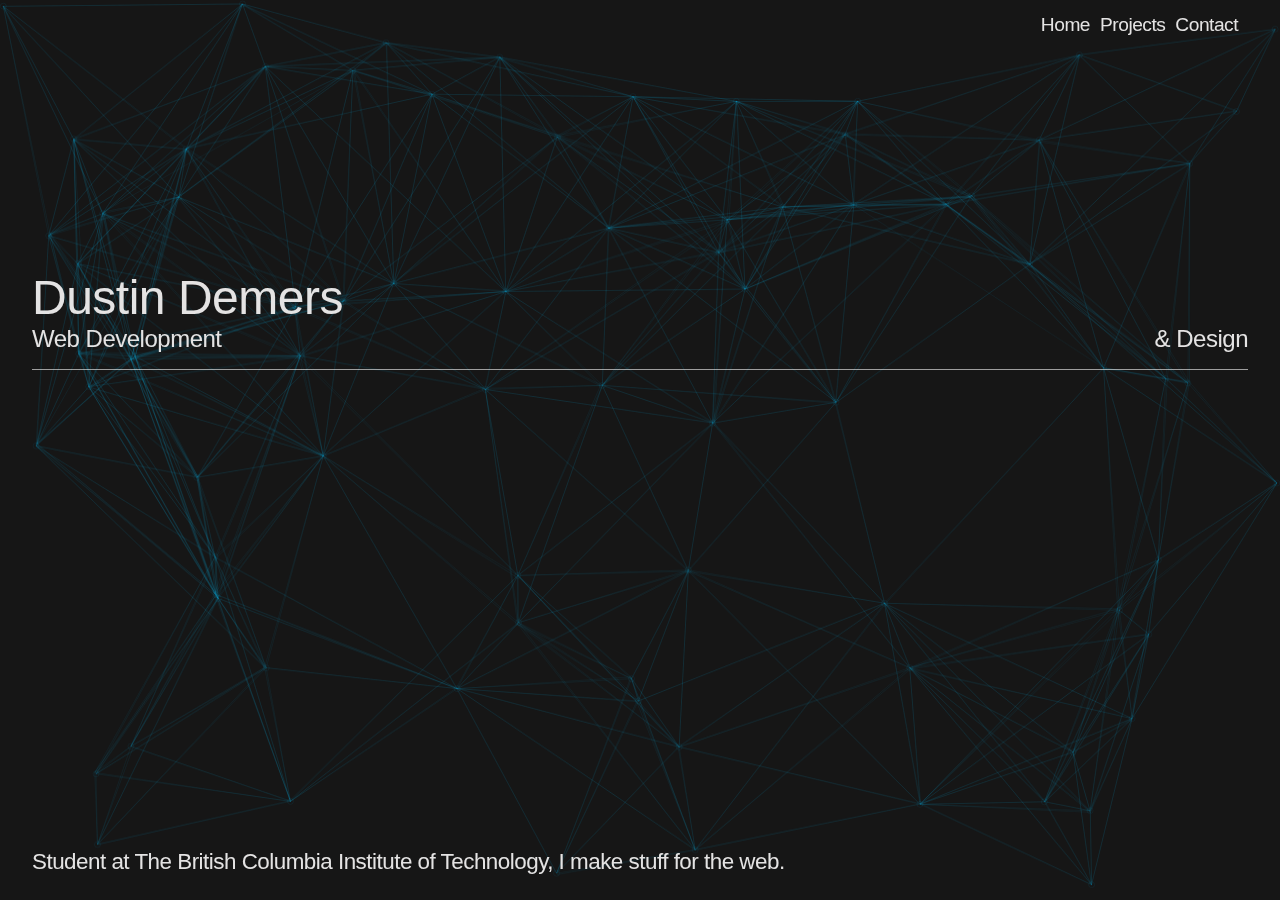
<file: index.html>
<!DOCTYPE html>
<html>
    <head>
        <title>Dustin Demers</title>
        <meta charset="utf-8">
        <meta name="viewport" content="width=device-width, initial-scale=1">
        <link rel="stylesheet" href="styles/styles.css">
        <script type="module" src="scripts/app.js" defer></script>
    </head>
    <body>
        <!--<div class="splash_screen">
            <div class="left"></div>
            <div class="right">
                <h1 class="percentage">0%</h1>
            </div>
            <div class="progress_bar"></div>
        </div>-->


        <section class="hero">
            <header>
                <div class="container">
                    <h3></h3>
                    <nav class="class="fill>
                        <ul>
                            <li><a href="index.html">Home</a></li>
                            <li><a href="pages/projects.html">Projects</a></li>
                            <li><a href="pages/contact.html">Contact</a></li>
                        </ul>
                    </nav>
                </div>
            </header>
            <canvas class="hero_canvas"></canvas>
            <div class="main_title">
                <div class="hero_text">
                    <h1>Dustin Demers</h1>
                    <div class="sub_title">
                        <h2>Web Development</h2>
                        <h2> & Design</h2>
                    </div>
                    <div class="seperator"></div>
                    <div class="desc">
                        <p>Student at The British Columbia Institute of Technology, I make stuff for the web.</p>
                    </div>
                </div>
            </div>
        </section>
    </body>
</html>
</file>
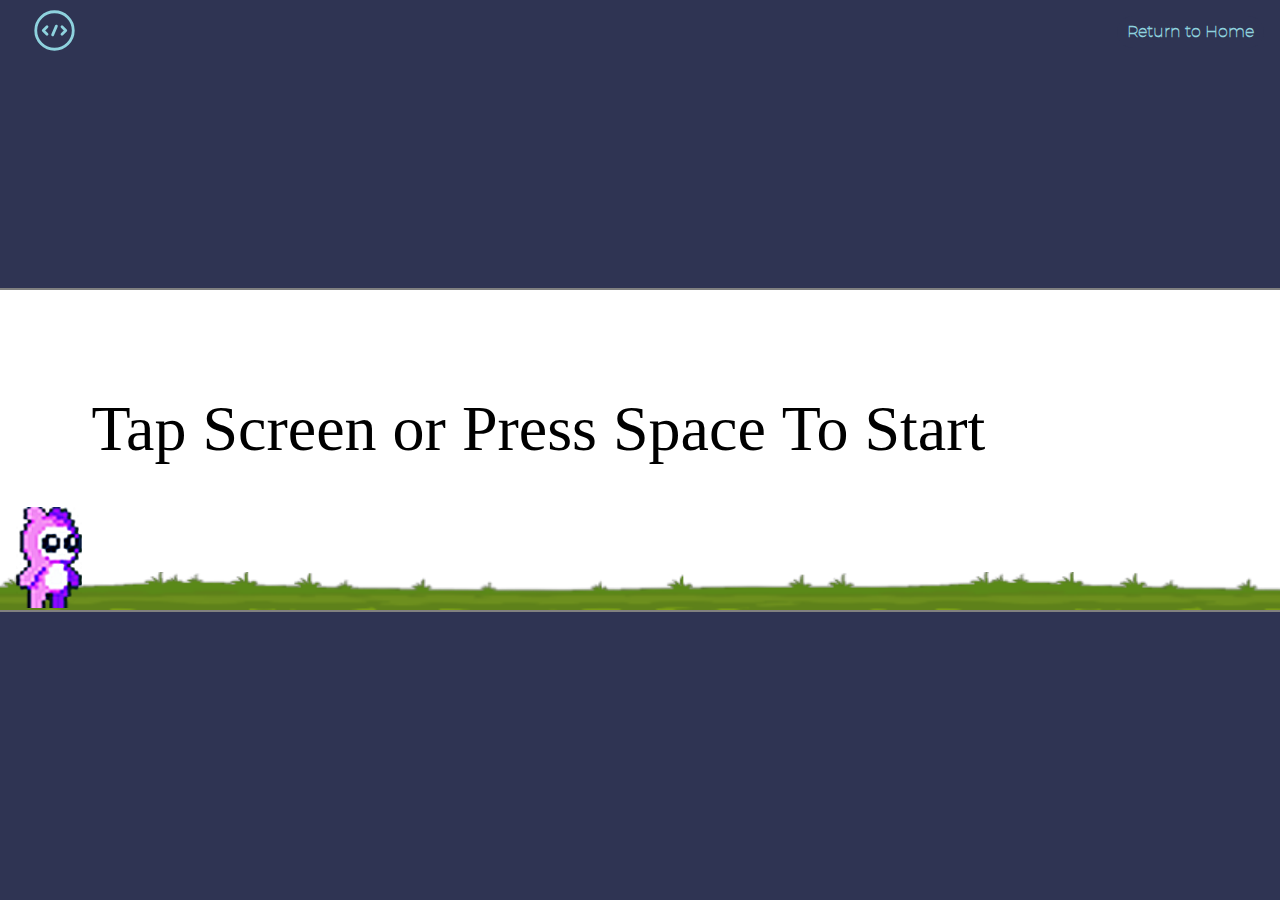
<file: game/game.html>
<!DOCTYPE html>
<html lang="en">
<head>
    <meta charset="UTF-8">
    <meta http-equiv="X-UA-Compatible" content="IE=edge">
    <meta name="viewport" content="width=device-width, initial-scale=1.0">
    <link rel="stylesheet" href="styles/styles.css">
    <title>Dustin Demers - Bunny Game</title>
</head>
    <style>
        * {
            padding: 0;
            margin: 0;
        }
        .body {
            display: flex;
            align-items: center;
            justify-content: center;
            height: 100vh;

            user-select: none;
            touch-action: none;
            -webkit-touch-callout: none;
            -webkit-user-select: none;
            -khtml-user-select: none;
            -moz-user-select: none;
            user-select: none;
            outline: none;
            -webkit-tap-highlight-color: rgb(255, 255, 255, 0);
        }
        canvas {
            border: 2px solid gray;
        }
    </style>
    <script src="scripts/game.js" defer type="module"></script>
<body>
    <nav>
        <div class="container">
            <svg viewBox="0 0 24 24" fill="none" xmlns="http://www.w3.org/2000/svg">
                <g id="SVGRepo_bgCarrier" stroke-width="0"></g><g id="SVGRepo_tracerCarrier" 
                stroke-linecap="round" stroke-linejoin="round"></g><g id="SVGRepo_iconCarrier"> <path d="M8 10L6 12L8 14" 
                    stroke="#8ed2de" stroke-width="1.5" stroke-miterlimit="10" stroke-linecap="round" stroke-linejoin="round">
                </path> <path d="M16 10L18 12L16 14" stroke="#8ed2de" stroke-width="1.5" stroke-miterlimit="10" 
                stroke-linecap="round" stroke-linejoin="round"></path> 
                <path d="M12 22C17.5228 22 22 17.5228 22 12C22 6.47715 17.5228 2 12 2C6.47715 2 2 6.47715 2 12C2 17.5228 6.47715 22 12 22Z" stroke="#8ed2de" stroke-width="1.5" stroke-miterlimit="10" stroke-linecap="round" stroke-linejoin="round"></path> <path d="M13 9.66992L11 14.33" stroke="#8ed2de" stroke-width="1.5" stroke-miterlimit="10" stroke-linecap="round" stroke-linejoin="round"></path> </g></svg>
                <div class="menu">
                    <a href="../index.html">Return to Home</a>
                </div>
        </div>
    </nav>
    <div class="body">
        <canvas id="game">

        </canvas>
    </div>

</body>
</html>
</file>
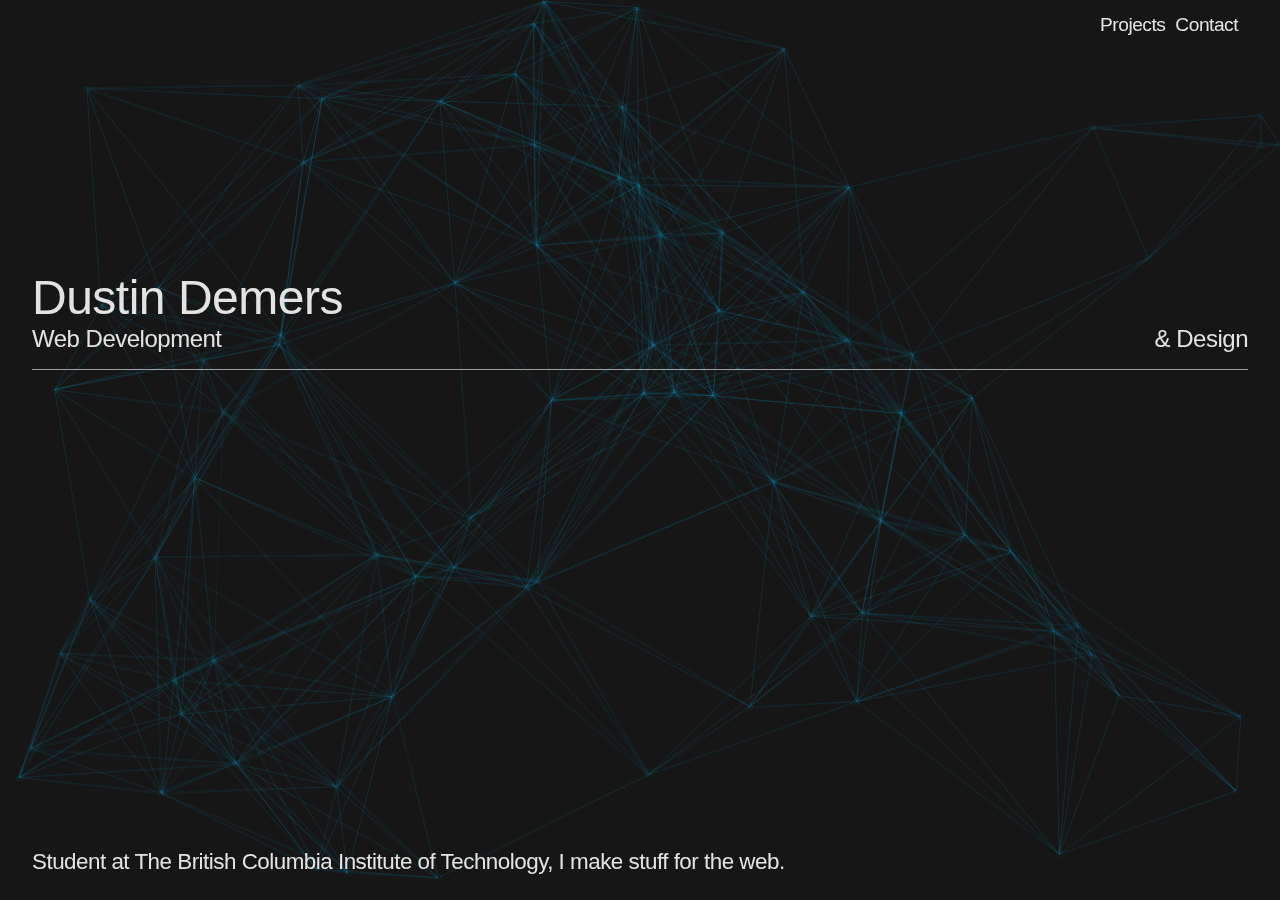
<file: pages/home.html>
<!DOCTYPE html>
<html>
    <head>
        <title>Dustin Demers</title>
        <meta charset="utf-8">
        <meta name="viewport" content="width=device-width, initial-scale=1">
        <link rel="stylesheet" href="../styles/styles.css">
        <script type="module" src="../scripts/app.js" defer></script>
    </head>
    <body>
        <section class="hero">
            <header>
                <div class="container">
                    <h2></h2>
                    <nav class="class="fill>
                        <ul>
                            <li><a href="projects.html">Projects</a></li>
                            <li><a href="contact.html">Contact</a></li>
                        </ul>
                    </nav>
                </div>
            </header>
            <canvas class="hero_canvas"></canvas>
            <div class="main_title">
                <div class="hero_text">
                    <h1>Dustin Demers</h1>
                    <div class="sub_title">
                        <h2>Web Development</h2>
                        <h2> & Design</h2>
                    </div>
                    <div class="seperator"></div>
                    <div class="desc">
                        <p>Student at The British Columbia Institute of Technology, I make stuff for the web.</p>
                    </div>
                </div>
            </div>
        </section>
    </body>
</html>
</file>
<file: styles/styles.css>
@font-face {
    font-family: 'montserratthin';
    src: url('fonts/montserrat-variablefont_wght-webfont.ttf') format('woff2'),
         url('fonts/montserrat-variablefont_wght-webfont.woff') format('woff'),
         url('fonts/montserrat-variablefont_wght-webfont.woff2') format('truetype');
    font-weight: normal;
    font-style: normal;
}

*{
    margin: 0;
    padding: 0;
    box-sizing: border-box;
    font-family: sans-serif;
    font-weight: 100;
    letter-spacing: -.5px;
    text-decoration: none;
    list-style: none;
    color: rgb(228, 227, 227);
}

html, body {
    background-color: #161616;
    width: 100%;
    height: 100%;
}

h1 {
    font-size: 3rem;
}

.hero {
    position: relative;
    top: 0;
    left: 0;
    width: 100%;
    height: 99%;
}

canvas {
    position: relative;
    z-index: 0;
}

header {
    position: fixed;
    z-index: 99;
    top: 0;
    left: 0;
    width: 100%;
    height: 50px;
    display: flex;
    justify-content: center;
    align-items: center;
}

.container {
    display: flex;
    width: 95%;
    justify-content: space-between;
    z-index: 3;
}

nav ul{
    display: flex;
    justify-content: space-between;
    font-size: 1.2rem;
}

li a{
    padding-right: 10px;
}


li a:hover  {
    padding-bottom: 4px;
    border-bottom: 3px solid rgb(67, 165, 211);
    
}

.main_title {
    position: absolute;
    top: 0;
    left: 0;
    width: 100%;
    height: 100%;
    padding-top: 30vh;
    display: flex;
    justify-content: center;
    z-index: 2;
}

.hero_text {
    width: 95%;
}


.sub_title {
    display: flex;
    justify-content: space-between;
}

.seperator {
    width: 100%;
    height: 1px;
    background-color: #ffffff95;
    margin-top: 1rem;
}

.desc {
    position: absolute;
    bottom: 1rem;
    display: block;
    grid-template-columns: repeat(8, 1fr);
}

.desc p{
    font-size: 1.4rem;
}

.splash_screen {
    position: fixed;
    top: 0;
    left: 0;
    width: 100%;
    height: 100%;
    z-index: 10;
}

.splash_screen.complete {
    pointer-events: none;
}

.left {
    position: absolute;
    top: 0;
    left: 0;
    width: 50%;
    height: 100%;
    background-color: #161616;
    transition: transform 1s;
}

.left.active {
    transform: translateX(-100%);
    border-right: 1px solid white;
}

.right {
    position: absolute;
    top: 0;
    left: 50%;
    width: 50%;
    height: 100%;
    background-color: #161616;
    transition: transform 1s;
}

.right.active {
    transform: translateX(100%);
    border-left: 1px solid white;
}

.progress_bar {
    position: absolute;
    bottom: 0;
    left: 50%;
    transform: translateX(-50%);
    height: 0%;
    width: 2px;
    background: white;
    transition: height 1s;
}

.progress_bar.complete{
    opacity: 0;
}

.percentage{
    position: absolute;
    bottom: 0;
    left: 1rem;
}

.card_box{
    display: flex;
    flex-direction: column;
    position: absolute;
    left: 0;
    top: 0;
    width: 100%;
    margin-top: 50px;
    display: flex;
    justify-content: center;
    z-index: 99;
}

.card {
    border: 1px solid #03c0ff25;
    align-items: center;
    justify-content: center;
    margin-left: 40px;
    margin-right: 40px;
    border-radius: 20px;
    padding: 10px;
    text-align: center;
    margin-bottom: 15px;
    box-shadow: 0px 5px 10px 0px rgba(0, 0, 0, 0.5);
    background-color: #161616
}

.card p {
    padding: 5px;
}

.card:hover{
    transform: translateY(-5px);
    box-shadow: 0px 10px 20px 2px rgba(0, 0, 0, 0.25);
  }

.card:active{
    transform: translateY(-5px);
    box-shadow: 0px 10px 20px 2px rgba(0, 0, 0, 0.25);
  }
  
svg {
    color: #03c0ff60;
    height: 50px;
    width: 50px;
    border: 2px solid #03c0ff60;
    padding: 8px;
    border-radius: 25px;
}

.back {
    height: 50px;
    width: 50px;
}

.divider {
    justify-content: center;
    width: 1px;
    margin-left: 50%;
    height: 90px;
    background-color: #03c0ff60;
}

h4 {
    font-size: 2rem;
}

@media only screen and (min-width: 700px) {
    .card_box{
    display: flex;
    flex-direction: row;
    top: 10vh;
    }

    .card {
        width: 100%;
        padding-top: 3%;
        padding-bottom: 3%;
    }

    .divider {
        height: 30vh;
    }
  }
</file>
<file: game/styles/styles.css>
@font-face {
    font-family: 'montserratthin';
    src: url('./fonts/montserrat-variablefont_wght-webfont.woff2') format('woff2'),
         url('./fonts/montserrat-variablefont_wght-webfont.woff') format('woff'),
         url('./fonts/montserrat-variablefont_wght-webfont.ttf') format('truetype');
    font-weight: normal;
    font-style: normal;
}

:root {
    --primary: #F5F3F0;
    --light: #C6C684;
    --dark: #232C30;
}

* {
    margin: 0;
    padding: 0;
    box-sizing: border-box;
    font-family: "montserratthin";
    background-color: #2F3453;
    font-weight: -200;
}


/* Nav Styling */
.container {
    max-width: 1280px;
    height: 45px;
    margin: auto;
    display: flex;
    align-items: center;
    justify-content: space-between;
}

nav {
    position: fixed;
    left: 0;
    right: 0;
    z-index: 99;
    padding: 8px 32px;
    font-weight: 600;
}

svg {
    height: 45px;
    width: 45px;
    margin-top: auto;
    margin-bottom: auto;
    cursor: pointer;
}

/* hamburger menu */

.hamburger {
    position: relative;
    display: block;
    width: 35px;
    cursor: pointer;
    appearance: none;
    background: none;
    outline: none;
    border: none;
}

.hamburger .bar, .hamburger:after, .hamburger:before {
    content: '';
    display: block;
    width: 100%;
    height: 5px;
    background-color: #8ed2de;
    margin: 6px 0px;
    transition: 0.4s;
    border-radius: 20px;
}

.hamburger:hover .bar {
    transform: translateX(10px);
    background-color: #8ed2de;
}

.hamburger.is-active:before {
    transform: rotate(-45deg) translate(-9px, 6px);
    background-color: #8ed2de;
}

.hamburger.is-active .bar {
    opacity: 0;
}

.hamburger.is-active:after {
    transform: rotate(45deg) translate(-9px, -7px);
    background-color: #8ed2de;
}

.menu {
    display: block;
    font-size: 20px;
    margin: 0 -16px;
}

/* dropdown nav */
.burger-menu {
    display: flex;
    flex-direction: column;
    justify-content: center;
    align-items: center;
    font-weight: 900;
}

.burger-menu a {
    text-decoration: none;
    color: #8ed2de;
    padding: 8px 16px;
    font-weight: 900;
    transition: 0.4s ease;
}

.mobile-nav {
    display: flex;
    flex-direction: column;
    position: fixed;
    font-weight: 900;
    top: 0;
    left: 100%;
    width: 100%;
    height: 100vh;
    z-index: 98;
    padding-top: 100px;
    transition: 0.5s ease-in-out;
    background-color: #2F3453;
}

.mobile-nav.is-active {
    left: 0;
}


.mobile-nav a {
    text-decoration: none;
    text-align: center;
    color: #8ed2de;
    font-size: 20px;
    width: 100%;
    max-width: 200px;
    padding: 12px 16px;
    margin: 0 auto 16px;
    font-weight: 900;
    transition: 0.4s ease;
    font-weight: -600;
}

.mobile-nav a:hover {
    background-color: #8ed2de;
    border-radius: 10px;
    padding: auto;
    transition: 0;
    box-shadow: 5px 12px 19px -4px rgba(0,0,0,0.30)
}

 /* footer "duh.." */
footer {
    font-size: 12px;
    left: 0;
    bottom: 0;
    width: 100%;
    background-color: #2F3453;
    color: #8ed2de;
    text-align: center;
  }


/* home page css */
.code-div {
    margin-top: 20px;
    display: flex;
    flex-direction: column;
    padding: 15px;
}

.code {
    margin: auto;
    font-size: 22px;
}

h3 {
    color: #E9EABD;
    font-size: 32px;
}

.tab {
    padding-left: 30px;
}

section span {
    color: #8ed2de;
}

/*  Main  */

.box {
    margin: 35px;
    margin-left: 9%;
    margin-right: 12%;
    display: block;
}

h4 {
    color: #8ed2de;
    padding-left: 2px;
}

h1 {
    color: #E9EABD;
    letter-spacing: px;
    line-height: 1;
    font-size: 36px;
    font-weight: 900;
    margin: 15px 0px;

}


p {
    line-height: 1.6;
    color: rgb(177, 180, 206);
    font-weight: 600;
}

.home-a {
    color: #8ed2de;
    text-decoration: none;
}

.home-a:hover {
    transition: 8s ease;
    color: #8ed2de;
    text-decoration: underline;
}

.rev-title {
    display: flex;
    padding: 6px;
}

.rev-title-h3 {
    margin-left: 70px;
}

.title-bar {
    content: '';
    display: block;
    width: 80%;
    height: 2px;
    background-color: #8ed2de;
    margin: 6px 0px;
    transition: 0.4s;
    border-radius: 20px;
    opacity: 40%;
}

.tittle-margin {
    margin-top: 60px;
}

.ul1 {
    display: block;
    margin: auto;
    padding-top: 10px;
}

.ul1 li {
    list-style: none;
    color: rgb(177, 180, 206);
    font-weight: 600;
}

.ul1 li::before {
    content: "";
    border-color: transparent #8ed2de;
    border-style: solid;
    border-width: 0.35em 0 0.35em 0.45em;
    display: block;
    height: 0;
    width: 0;
    left: -1em;
    top: 0.9em;
    position: relative;
  }

  img {
    --s: 250px;   /* the size of the image */
    --b: 8px;     /* the border thickness*/
    --g: 14px;    /* the gap */
    --c: #8ed2de; /* the color */
    
    width: var(--s);
    aspect-ratio: 1;
    outline: calc(var(--s)/2) solid #0009;
    outline-offset: calc(var(--s)/-2);
    cursor: pointer;
    transition: 0.3s;
  }
  img:hover {
    outline: var(--b) solid var(--c);
    outline-offset: var(--g);
  }
  
  img + img {
    border-radius: 50%;
  }

.center {
    margin-top: 30px;
    display: flex;
    align-items: center;
    justify-content: center;
}






  @media (min-width: 68px) {
    .hamburger {
        display: none;
    }

    .mobile-nav {
        display: none;
    }

    .menu {
        display: block;
        font-size: 20px;
        margin: 0 -16px;
    }

    .menu a {
        text-decoration: none;
        font-size: 16px;
        color: #8ed2de;
        padding: 8px 10px;
        transition: 0.4s ease;
        border-radius: 99px;
    }


    .menu a:hover {
        background-color: #5A6B74;
        border-radius: 10px;
        padding: auto;
        transition: 0;
        box-shadow: 5px 12px 19px -4px rgba(0,0,0,0.30)
    }

    .menu-dropdown {
        display: none;
    }

    .burger-menu {
        display: none;
    }

    .box {
        margin-left: 15%;
        margin-right: 30%;
        margin-top: 50px;
    }

    h1 {
        font-weight: 900;
        margin: 15px 0px;
    }

    p {
        line-height: 1;
    }
    
  }
</file>
